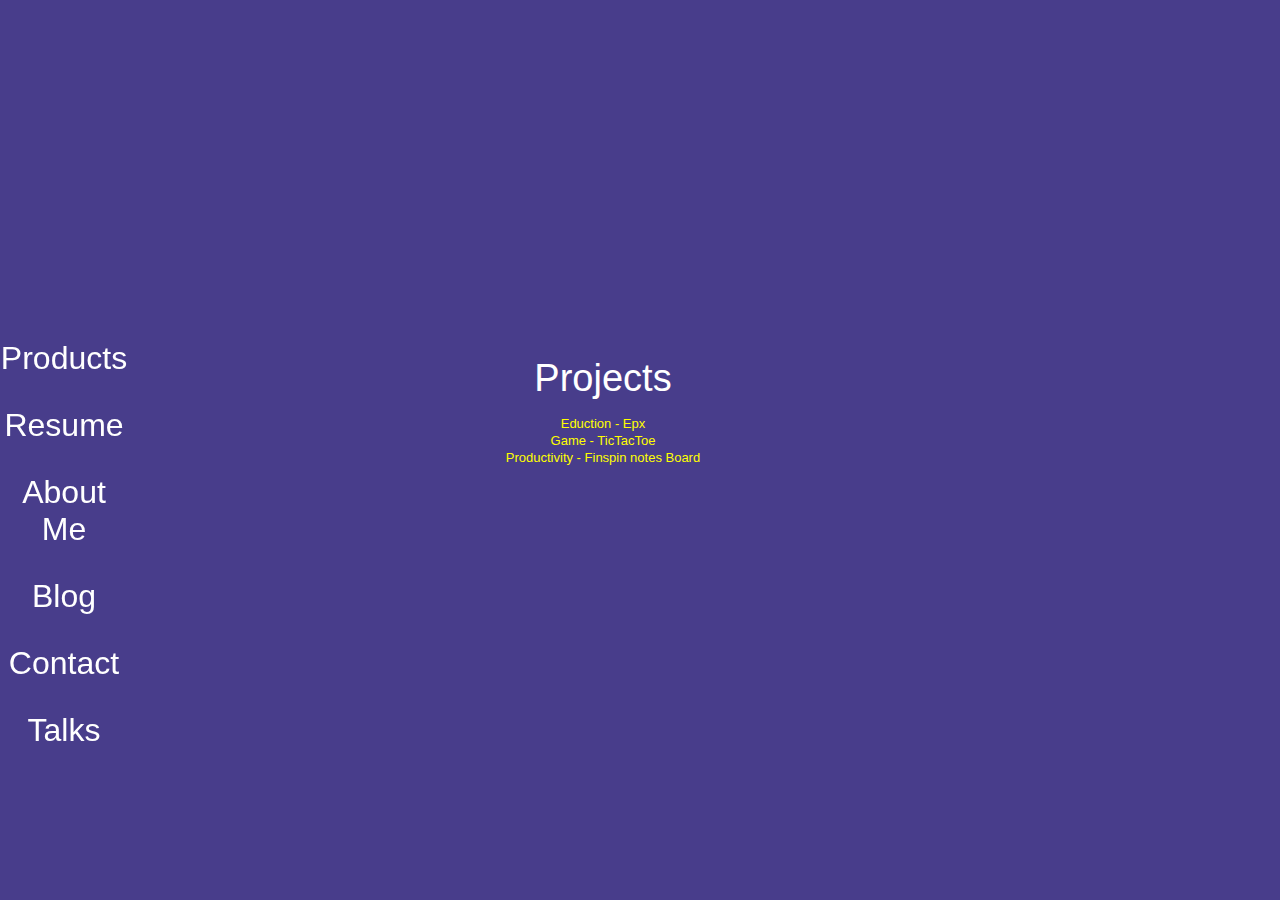
<file: index.html>
<!DOCTYPE HTML>
<html>

<head>
    <title></title>
    <script type="text/javascript" src="elm.js"></script>

    <link rel="stylesheet" href="home.css">
</head>

<body>
    <div class="ct" id="t1">
        <div class="ct" id="t2">
            <div class="ct" id="t3">
                <div class="ct" id="t4">
                    <div class="ct" id="t5">
                        <ul id="menu">
                            <a href="#t1">
                                <li class="icon fa fa-bolt" id="uno">Products</li>
                            </a>
                            <a href="http://ranraj.github.io/res/resume.pdf">
                                <li class="icon fa fa-rocket" id="tres">Resume</li>
                            </a>
                            <a href="slide.html">
                                <li class="icon fa fa-keyboard-o" id="dos">About Me</li>
                            </a>
                            <a href="https://ranjithraj-d.medium.com">
                                <li class="icon fa fa-rocket" id="tres">Blog</li>
                            </a>
                            <a href="mailto:ranjithraj.d@gmail.com">
                                <li class="icon fa fa-bolt" id="contact">Contact</li>
                            </a>
                            <a href="#t3">
                                <li class="icon fa fa-bolt" id="contact">Talks</li>
                            </a>
                        </ul>
                        <div class="page" id="p1">
                            <section class="icon fa fa-bolt">
                                <span class="title">Projects</span><span class="hint">
                  <div>
                    <a href="https://epx-ui.herokuapp.com">Eduction - Epx</a>
                  </div>
                  <div>
                    <a href="tictactoe.html">Game - TicTacToe</a>
                  </div>
                  <div>
                    <a href="finspin/index.html">Productivity - Finspin notes Board</a>
                  </div>
              </section>
            </div>
            <div class="page" id="p2">
              <section class="icon fa fa-keyboard-o"><span class="title">
                  <a href="">Email : ranjithraj.d@gmail.com</a>
                </span></section>
                        </div>
                        <div class="page" id="p3">
                            <section class="icon fa fa-keyboard-o"><span class="title">
                  <iframe width="560" height="315" src="https://www.youtube.com/embed/HcigomSfZ2Y"
                    title="YouTube video player" frameborder="0"
                    allow="accelerometer; autoplay; clipboard-write; encrypted-media; gyroscope; picture-in-picture"
                    allowfullscreen></iframe>
                </span></section>

                            <section class="icon fa fa-keyboard-o"><span class="title">
                  <iframe width="560" height="315" src="https://www.youtube.com/embed/irC0RItjDLA"
                    title="YouTube video player" frameborder="0"
                    allow="accelerometer; autoplay; clipboard-write; encrypted-media; gyroscope; picture-in-picture"
                    allowfullscreen></iframe>
                </span></section>
                        </div>
                    </div>
                </div>
            </div>
        </div>
    </div>



</body>

</html>
</file>
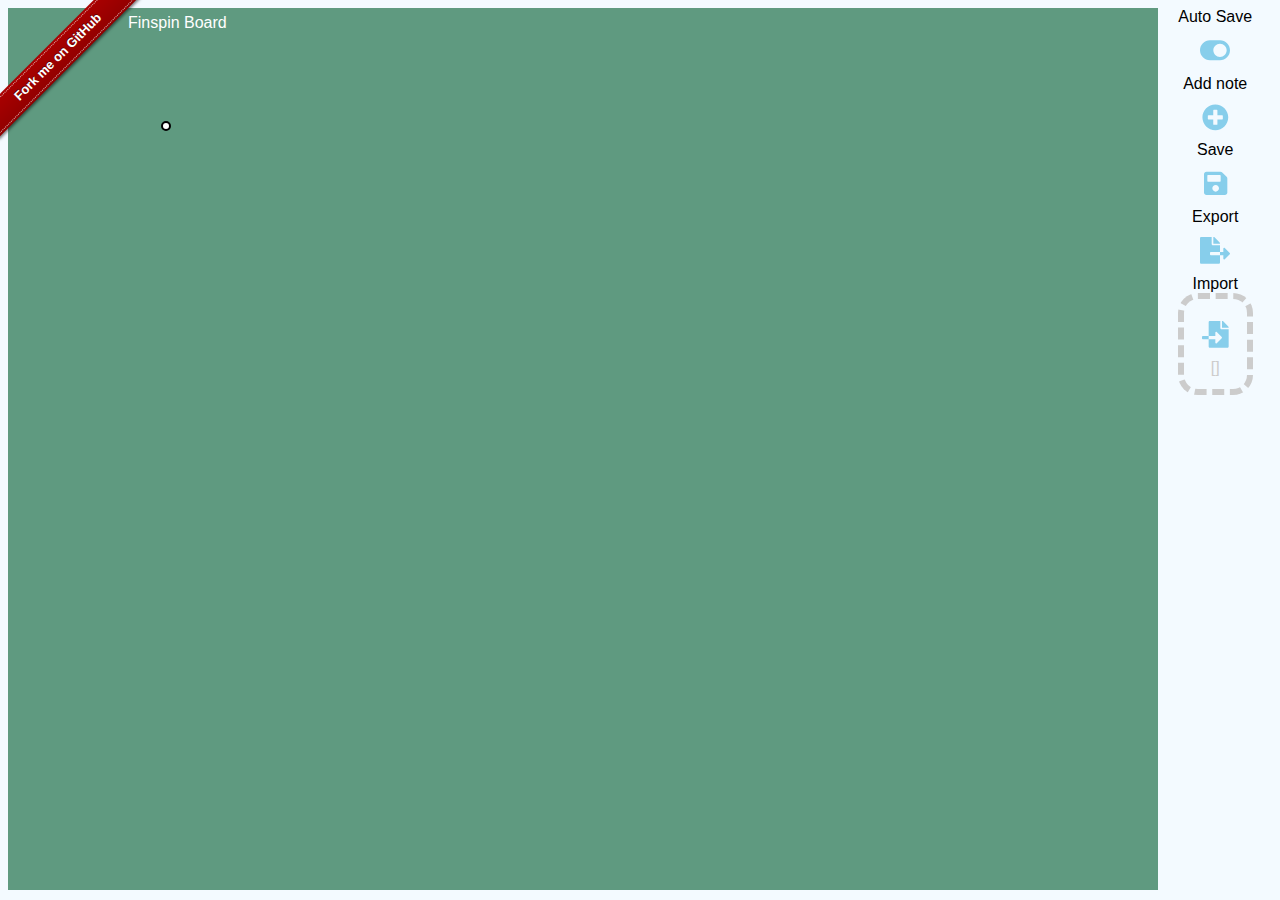
<file: finspin/index.html>
<html>

<head>
    <link rel="stylesheet" href="./main.css" />
    <link rel="stylesheet" href="./gh-fork-ribbon.min.css" />

    <script type="text/javascript" src="./main.js">
    </script>

</head>

<body>

    <a class="github-fork-ribbon left-top" href="https://github.com/ranraj/finspin" data-ribbon="Fork me on GitHub" title="Fork me on GitHub">Fork me on GitHub</a>

    <div id="note"></div>

    <script type="text/javascript">
        var observer = new MutationObserver(function(mutations) {
            mutations.forEach(function(mutation) {
                if (mutation.type === 'childList') {
                    Array
                        .from(mutation.addedNodes)
                        .filter(function(node) {
                            return node.tagName === 'svg';
                        })
                        .forEach(function(node) {
                            node.addEventListener('click', function(event) {
                                var rect = event.currentTarget.getBoundingClientRect();
                                var svgClickEvent = new CustomEvent('svgclick', {
                                    detail: {
                                        x: event.clientX - rect.left,
                                        y: event.clientY - rect.top
                                    }
                                });
                                event.currentTarget.dispatchEvent(svgClickEvent);
                            });
                        });
                }
            });
        });

        observer.observe(document.body, {
            childList: true,
            subtree: true
        });
        const app = Elm.Main.init({
            node: document.getElementById('note')
        })

        app.ports.storeNotes.subscribe(function(notes) {
            var notesJson = JSON.stringify(notes);
            localStorage.setItem('note-app-save', notesJson);
            let fileStore = localStorage.getItem('note-app-save');
            app.ports.receiveData.send(fileStore);
        });
        //Init load
        let fileStore = localStorage.getItem('note-app-save');
        app.ports.receiveData.send(fileStore);
        // var app = Elm.Main.init({
        //     node: document.querySelector('main')
        // });
    </script>


</body>


</html>
</file>
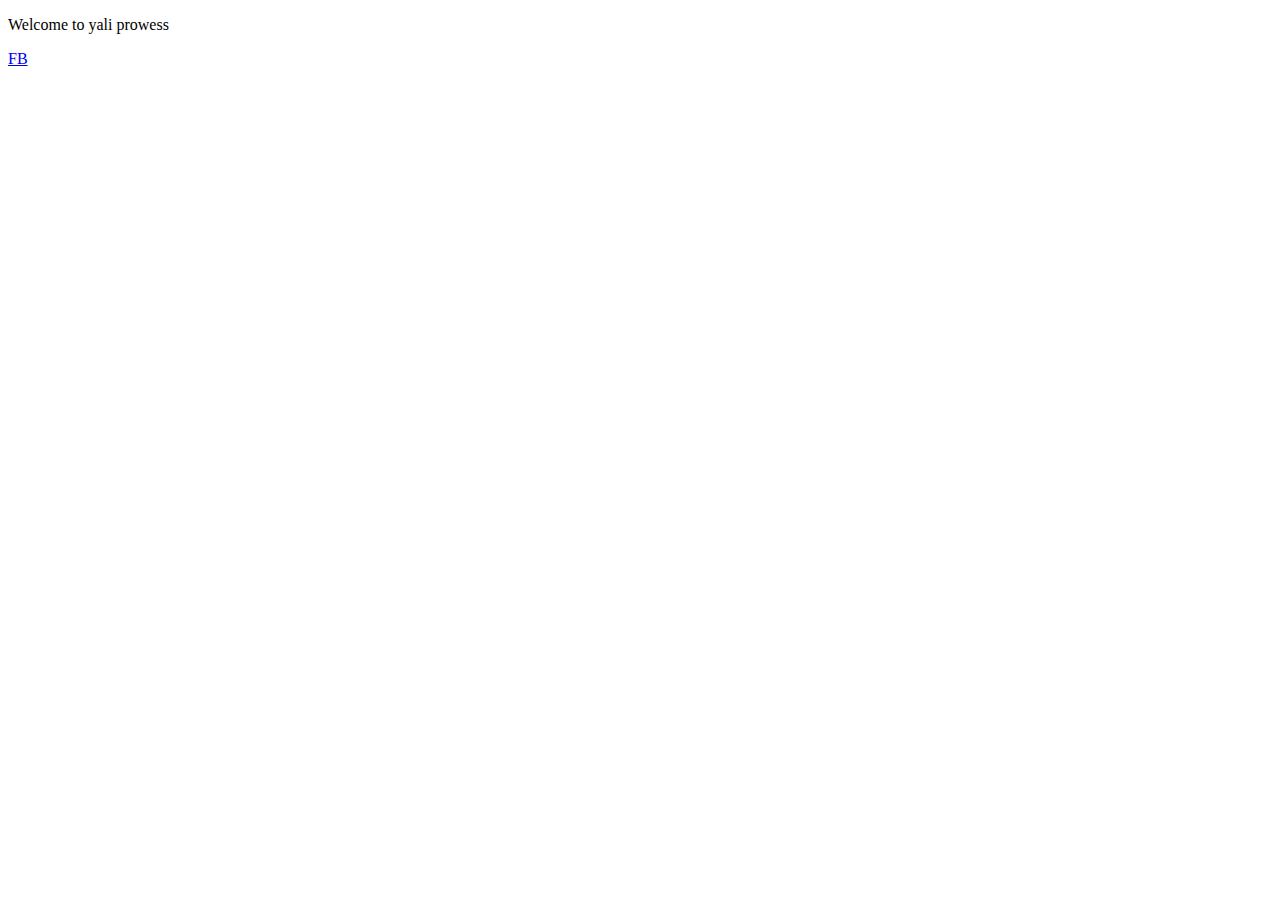
<file: index1.html>
<!DOCTYPE html>
<html class="aui ltr" dir="ltr" lang="en-US"> <head> 
<title>Register | Liquidity Services</title> 
<!-- <meta charset="UTF-8">
<meta name="description" content="Free Web tutorials">
<meta name="keywords" content="HTML,CSS,XML,JavaScript">
<meta name="author" content="Hege Refsnes">
 --><meta content="initial-scale=1.0, width=device-width" name="viewport">

<meta property="og:title" content="Yali prowess Home"/>
<meta property="og:image" content="http://www.yaliprowess.com/govliquidation.png"/>
<meta property="og:image:type" content="image/png" /> 
<!-- <meta property="og:url" content="http://www.yaliprowess.com"/> -->
<meta property="og:type" content="website"/>
<!-- <meta property="og:type" content="article"/> -->
<meta property="og:site_name" content="yaliprowess"/>
<meta property="og:description" content="Blog owned by Ranjith Raj D"/>

</head>
<body>

<p>Welcome to yali prowess</p>
<a href="fb.html">FB</a>

</body>
</html>
</file>
<file: home.css>
html, body, .page {
    width: 100%;
    height: 100%;
    margin: 0;
    padding: 0;
    transition: all .8s cubic-bezier(0.54, 0.35, 0.29, 0.99);
    -webkit-transition: all .8s cubic-bezier(0.54, 0.35, 0.29, 0.99);
    -moz-transition: all .8s cubic-bezier(0.54, 0.35, 0.29, 0.99);
    -o-transition: all .8s cubic-bezier(0.54, 0.35, 0.29, 0.99);  
    color: #fff;
    overflow: hidden; 
  }
  
  * {
    font-family: 'open sans', 'lato', 'helvetica', sans-serif;
  }
  
  .page {
    position: absolute;
  }
  
  #p1 {
    left: 0;
  }
  
  #p2, #p3, #p4, #p5 {
    left: 200%;
  }
  
  #p1 { background: darkslateblue; }
  #p2 { background: tomato; }
  #p3 { background: gold; }
  #p4 { background: deeppink; }
  #p5 { background: rebeccapurple; }
  
  #t2:target #p2,
  #t3:target #p3,
  #t4:target #p4,
  #t5:target #p5 {
    transform: translateX(-190%);
    -webkit-transform: translateX(-190%);
    -moz-transform: translateX(-190%);
    -o-transform: translateX(-190%);
    transition-delay: .4s !important;
  }
  
  #t2:target #p1, 
  #t3:target #p1,
  #t4:target #p1,
  #t5:target #p1{
    background: black;
  }
  
  #t2:target #p1 .icon, 
  #t3:target #p1 .icon,
  #t4:target #p1 .icon,
  #t5:target #p1 .icon {
    -webkit-filter: blur(3px);
  }
  
  .icon {
    color: #fff;
    font-size: 32px;
    display: block;
  }
  
  ul .icon:hover {
    opacity: 0.5;
  }
  
  .page .icon .title {
    line-height: 2;
  }
  
  #t2:target ul .icon,
  #t3:target ul .icon,
  #t4:target ul .icon,
  #t5:target ul .icon{
    transform: scale(.6);
    -webkit-transform: scale(.6);
    -moz-transform: scale(.6);
    -o-transform: scale(.6);
    transition-delay: .25s;
  }
  
  #t2:target #dos,
  #t3:target #tres,
  #t4:target #cuatro,
  #t4:target #cinco {
    transform: scale(1.2) !important;
    -webkit-transform: scale(1.2) !important;
    -moz-transform: scale(1.2) !important;
    -o-transform: scale(1.2) !important;
  }
  
  ul {
    position: fixed;
    z-index: 1;
    top: 0;
    bottom: 0;
    left: 0;
    margin: auto;
    height: 280px;
    width: 10%;
    padding: 0;
    text-align: center;
   }
  
  #menu .icon {
    margin: 30px 0;
    transition: all .5s ease-out !important;
    -webkit-transition: all .5s ease-out;
    -moz-transition: all .5s ease-out;
    -o-transition: all .5s ease-out;
  }
  
  a {
    text-decoration: none;
    font-size: 13px;
  }
  
  .title, .hint {
    display: block;
  }
  
  .title {
    font-size: 38px;
  }
  
  .hint {
    font-size: 13px;
  }
  
  #p4 .hint {
    display: inherit !important;
  }
  
  .hint a {
    color: yellow;
    transition: all 250ms ease-out;
    -webkit-transition: all 250ms ease-out;
    -moz-transition: all 250ms ease-out;
    -o-transition: all 250ms ease-out;
  }
  
  .hint a:hover {
    color: #FFF;
  }
  
  .line-trough {
    text-decoration: line-through;
  }
  
  .page .icon {
    position: absolute;
    top: 0;
    bottom: 0;
    right: 10%;
    left: 0;
    width: 270px;
    height: 170px;
    margin: auto;
    text-align: center;
    font-size: 80px;
    line-height: 1.3;
    transform: translateX(360%);
    -webkit-transform: translateX(360%);
    -moz-transform: translateX(360%);
    -o-transform: translateX(360%);
    transition: all .5s cubic-bezier(.25, 1, .5, 1.25);
    -webkit-transition: all .5s cubic-bezier(.25, 1, .5, 1.25);
    -moz-transition: all .5s cubic-bezier(.25, 1, .5, 1.25);
    -o-transition: all .5s cubic-bezier(.25, 1, .5, 1.25);
  }
  
  .page#p1 .icon {
    height: 220px;
  }
  
  .page#p1 .icon {
    transform: translateX(10%) !important;
  }
  
  #t2:target .page#p2 .icon,
  #t3:target .page#p3 .icon,
  #t4:target .page#p4 .icon,
  #t5:target .page#p5 .icon {
    transform: translateX(0) !important;
    -webkit-transform: translateX(0) !important;
    -moz-transform: translateX(0) !important;
    -o-transform: translateX(0) !important;
    transition-delay: 1s;
  }
</file>
<file: finspin/main.css>
body {
    font-family: 'Source Sans Pro', 'Trebuchet MS', 'Lucida Grande', 'Bitstream Vera Sans', 'Helvetica Neue', sans-serif;
    color: #293c4b;
    background-color: #f3faff;
}

body.h1 {
    font-size: 30px;
    background-color: white;
    box-shadow: 0 .2em .2em .2em #3333;
}

.done {
    text-decoration-line: line-through;
}

.modal-core {
    display: flex;
    flex-flow: column;
    justify-content: center;
    align-items: center;
    position: fixed;
    background-color: white;
    border-radius: 1em;
    z-index: 1;
    height: 30vh;
    width: 25vw;
    top: 30%;
    left: 25%;
    box-shadow: 0 0 2em 100em #3335;
}

.add-notes-ctrl {
    display: flex;
    flex-flow: row;
    justify-content: center;
    align-items: center;
}

.notes-status-ctrl {
    display: flex;
}

.status-icon-check {
    margin: 1em;
    width: 4em;
    align-self: flex-start;
}

.status-icon-trash {
    margin: 1em;
    width: 4em;
    align-self: flex-end;
}

.form-btn {
    margin: 1em;
    color: black;
    border-style: solid;
    background-color: '#f3faff';
    border: 1px solid skyblue;
    width: 4em;
}

.form-input {
    font-size: 1.4em;
    border-radius: .3em;
    margin: 1em;
}

.list {
    list-style: none;
    display: flex;
    flex-flow: row;
    align-items: stretch;
    justify-content: space-between;
}

.note-list {
    height: 600;
    line-height: 2em;
    padding: 0;
    margin: 0;
    overflow: scroll;
    overflow-y: scroll;
    overflow-x: hidden;
    list-style: none;
}

.list-item {
    box-sizing: border-box;
    color: #3f3f3f;
    transition: transform .25s;
    margin: .4em;
    padding: .5em;
    display: flex;
    flex-flow: row;
    align-items: stretch;
    justify-content: space-between;
    background-color: white;
    width: 95%;
    height: 3em;
    box-shadow: 0 .1em .1em .1em #bfe2ff;
}

.list-item:hover {
    transform: scale(1.04);
}

.add-to-panel {
    box-sizing: border-box;
    color: #3f3f3f;
    transition: transform .25s;
    margin: .4em;
    padding: .5em;
    display: flex;
    flex-direction: column;
    align-items: stretch;
    justify-content: space-between;
    background-color: white;
    box-shadow: 0 .1em .1em .1em #bfe2ff;
}

.add-to-panel input {
    border: none;
    font-size: 16;
    font-weight: bold;
    width: 100%;
    align-items: stretch;
    padding: 2;
    margin: 2;
    background-color: 'gray';
    color: gray;
}

.add-to-panel textarea {
    color: gray;
    border: none;
    width: 100%;
    align-items: stretch;
    resize: none;
    padding: 2;
    margin: 2;
}

img {
    margin: 20px 0;
    max-width: 200px;
}

.li-preview {
    font-size: 10
}

input:focus,
textarea:focus,
select:focus {
    outline: none;
}

.line-seperator {
    border-bottom: .1em 'gray';
    height: 1px;
    background-color: 'red';
}

.content-container {
    flex-direction: row;
    display: flex;
}

.content-display {
    align-self: flex-start;
    width: 90%;
}

.content-controller {
    display: flex;
    flex-direction: column;
    flex-flow: column;
    align-items: center;
    width: 10%;
}

.content-controller-item {
    margin: 10px;
    border: none;
    background-color: transparent;
    color: skyblue;
}

.content-controller-label {
    align-self: center;
    color: black;
}

.svg-panel {
    align-content: stretch;
    align-items: stretch;
    width: 100vw;
    height: 98vh;
    background-color: #5F9A80;
}

.color-picker-holder {
    display: flex;
    flex-wrap: wrap;
    align-self: center;
    flex-direction: row;
}

.color-picker {
    flex: 1 1 auto;
    height: 20px;
    width: 20px;
    border: 1px gray solid;
    margin: 2px;
    background-color: powderblue;
    box-shadow: none;
    border-radius: 0px;
}

.modal_header {
    display: flex;
    flex-flow: flex-end;
    justify-content: flex-end;
    align-items: flex-end;
    position: fixed;
}

.status-icon-close {
    margin-top: 10px;
    margin-right: 10px;
    align-self: flex-end;
}

.model-title {
    align-self: flex-start;
}

.file-upload-holder {
    border-radius: 20px;
    width: 20%;
    height: 50px;
    margin: 0 auto;
    padding: 20px;
    display: flex;
    flex-direction: column;
    justify-content: center;
    align-items: center;
}

.file-upload-holder-on {
    border: 6px dashed green;
}

.file-upload-holder-off {
    border: 6px dashed #ccc;
}

.switch {
    position: relative;
    display: inline-block;
    width: 60px;
    height: 34px;
}

.switch input {
    opacity: 0;
    width: 0;
    height: 0;
}

.slider {
    position: absolute;
    cursor: pointer;
    top: 0;
    left: 0;
    right: 0;
    bottom: 0;
    background-color: #ccc;
    -webkit-transition: .4s;
    transition: .4s;
}

.slider:before {
    position: absolute;
    content: "";
    height: 26px;
    width: 26px;
    left: 4px;
    bottom: 4px;
    background-color: white;
    -webkit-transition: .4s;
    transition: .4s;
}

input:checked+.slider {
    background-color: #2196F3;
}

input:focus+.slider {
    box-shadow: 0 0 1px #2196F3;
}

input:checked+.slider:before {
    -webkit-transform: translateX(26px);
    -ms-transform: translateX(26px);
    transform: translateX(26px);
}


/* Rounded sliders */

.slider.round {
    border-radius: 34px;
}

.slider.round:before {
    border-radius: 20px;
}
</file>
<file: finspin/gh-fork-ribbon.min.css>
/*!
 * "Fork me on GitHub" CSS ribbon v0.2.3 | MIT License
 * https://github.com/simonwhitaker/github-fork-ribbon-css
*/.github-fork-ribbon{width:12.1em;height:12.1em;position:absolute;overflow:hidden;top:0;right:0;z-index:9999;pointer-events:none;font-size:13px;text-decoration:none;text-indent:-999999px}.github-fork-ribbon.fixed{position:fixed}.github-fork-ribbon:active,.github-fork-ribbon:hover{background-color:rgba(0,0,0,0)}.github-fork-ribbon:after,.github-fork-ribbon:before{position:absolute;display:block;width:15.38em;height:1.54em;top:3.23em;right:-3.23em;-webkit-box-sizing:content-box;-moz-box-sizing:content-box;box-sizing:content-box;-webkit-transform:rotate(45deg);-moz-transform:rotate(45deg);-ms-transform:rotate(45deg);-o-transform:rotate(45deg);transform:rotate(45deg)}.github-fork-ribbon:before{content:"";padding:.38em 0;background-color:#a00;background-image:-webkit-gradient(linear,left top,left bottom,from(rgba(0,0,0,0)),to(rgba(0,0,0,.15)));background-image:-webkit-linear-gradient(top,rgba(0,0,0,0),rgba(0,0,0,.15));background-image:-moz-linear-gradient(top,rgba(0,0,0,0),rgba(0,0,0,.15));background-image:-ms-linear-gradient(top,rgba(0,0,0,0),rgba(0,0,0,.15));background-image:-o-linear-gradient(top,rgba(0,0,0,0),rgba(0,0,0,.15));background-image:linear-gradient(to bottom,rgba(0,0,0,0),rgba(0,0,0,.15));-webkit-box-shadow:0 .15em .23em 0 rgba(0,0,0,.5);-moz-box-shadow:0 .15em .23em 0 rgba(0,0,0,.5);box-shadow:0 .15em .23em 0 rgba(0,0,0,.5);pointer-events:auto}.github-fork-ribbon:after{content:attr(data-ribbon);color:#fff;font:700 1em "Helvetica Neue",Helvetica,Arial,sans-serif;line-height:1.54em;text-decoration:none;text-shadow:0 -.08em rgba(0,0,0,.5);text-align:center;text-indent:0;padding:.15em 0;margin:.15em 0;border-width:.08em 0;border-style:dotted;border-color:#fff;border-color:rgba(255,255,255,.7)}.github-fork-ribbon.left-bottom,.github-fork-ribbon.left-top{right:auto;left:0}.github-fork-ribbon.left-bottom,.github-fork-ribbon.right-bottom{top:auto;bottom:0}.github-fork-ribbon.left-bottom:after,.github-fork-ribbon.left-bottom:before,.github-fork-ribbon.left-top:after,.github-fork-ribbon.left-top:before{right:auto;left:-3.23em}.github-fork-ribbon.left-bottom:after,.github-fork-ribbon.left-bottom:before,.github-fork-ribbon.right-bottom:after,.github-fork-ribbon.right-bottom:before{top:auto;bottom:3.23em}.github-fork-ribbon.left-top:after,.github-fork-ribbon.left-top:before,.github-fork-ribbon.right-bottom:after,.github-fork-ribbon.right-bottom:before{-webkit-transform:rotate(-45deg);-moz-transform:rotate(-45deg);-ms-transform:rotate(-45deg);-o-transform:rotate(-45deg);transform:rotate(-45deg)}
/*# sourceMappingURL=gh-fork-ribbon.min.css.map */
</file>
